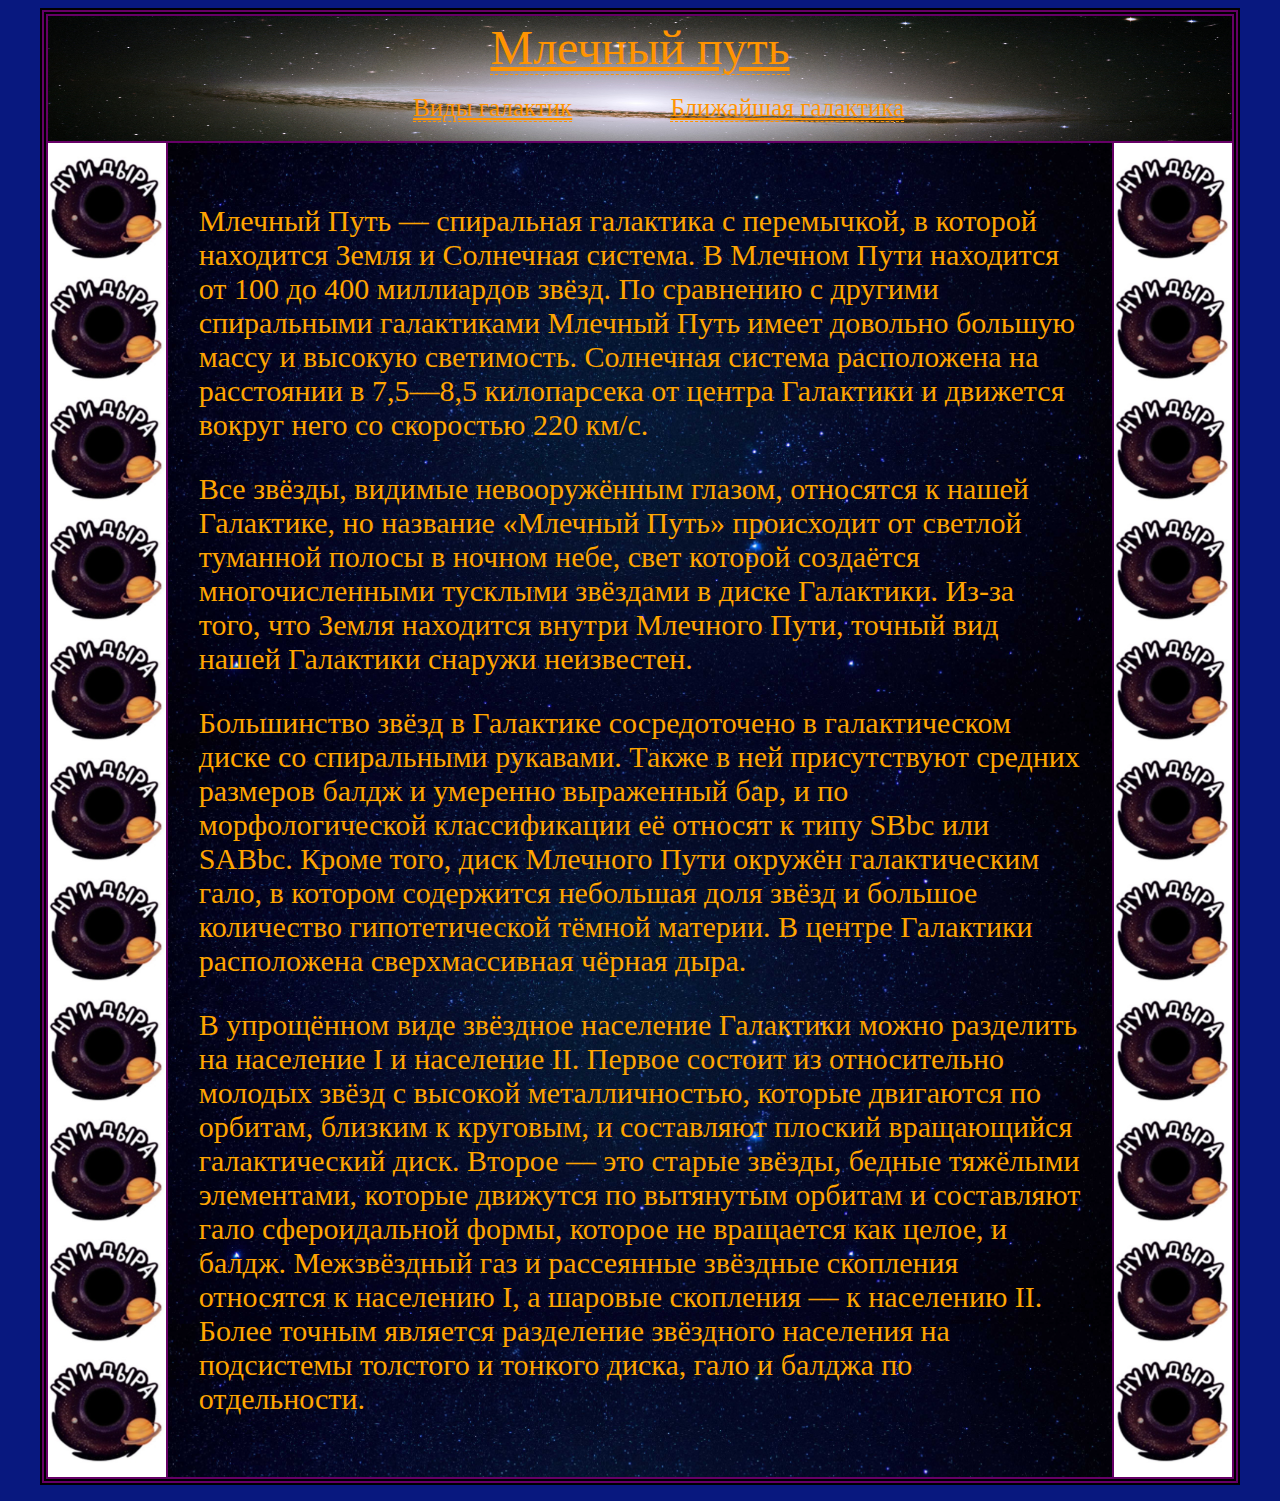
<file: index.html>
<html>
 <head>
	<meta charset="utf-8">
	<title>Галактика</title>
	<link rel="stylesheet" type="text/css" href="css.css">
 </head>
 <body>
<p align="center">
	<table class="oo" height="100%" width="95%" >
	 <tr>
	  <td height="15%" colspan="8" class="top">
		<table border="0"  width="50%" align="center">
		 <tr><td align="center" colspan="4"><font size="8" ><a href="index.html">Млечный путь</a></font></td></tr>
		 <tr align="center" style="font-size:25"><td class="top_s" width="50%" ><a href="class.html">Виды галактик</a></td><td class="top_s" width="50%"><a href="neighbour.html">Ближайшая галактика</a>  </td></tr>
		</table>
	  </td>
	 </tr>
</p>
	 <tr>
	 <td class="sboky" width="10%"></td>
	 
		<td class="main" width="*" height="400">
			<div class="center" align="left" style=”padding-left:20px;”>
				<p>Млечный Путь — спиральная галактика с перемычкой, в которой находится Земля и Солнечная система. В Млечном Пути находится от 100 до 400 миллиардов звёзд. По сравнению с другими спиральными галактиками Млечный Путь имеет довольно большую массу и высокую светимость. Солнечная система расположена на расстоянии в 7,5—8,5 килопарсека от центра Галактики и движется вокруг него со скоростью 220 км/с.</p>
				<p>Все звёзды, видимые невооружённым глазом, относятся к нашей Галактике, но название «Млечный Путь» происходит от светлой туманной полосы в ночном небе, свет которой создаётся многочисленными тусклыми звёздами в диске Галактики. Из-за того, что Земля находится внутри Млечного Пути, точный вид нашей Галактики снаружи неизвестен.</p>
				<p>Большинство звёзд в Галактике сосредоточено в галактическом диске со спиральными рукавами. Также в ней присутствуют средних размеров балдж и умеренно выраженный бар, и по морфологической классификации её относят к типу SBbc или SABbc. Кроме того, диск Млечного Пути окружён галактическим гало, в котором содержится небольшая доля звёзд и большое количество гипотетической тёмной материи. В центре Галактики расположена сверхмассивная чёрная дыра.</p>
				<p>В упрощённом виде звёздное население Галактики можно разделить на население I и население II. Первое состоит из относительно молодых звёзд с высокой металличностью, которые двигаются по орбитам, близким к круговым, и составляют плоский вращающийся галактический диск. Второе — это старые звёзды, бедные тяжёлыми элементами, которые движутся по вытянутым орбитам и составляют гало сфероидальной формы, которое не вращается как целое, и балдж. Межзвёздный газ и рассеянные звёздные скопления относятся к населению I, а шаровые скопления — к населению II. Более точным является разделение звёздного населения на подсистемы толстого и тонкого диска, гало и балджа по отдельности.</p>
			</div>
		</td>
	  
	 <td class="sboky" width="10%"> </td>
	 </tr>
	</table>	
 </body>
</html>
</file>
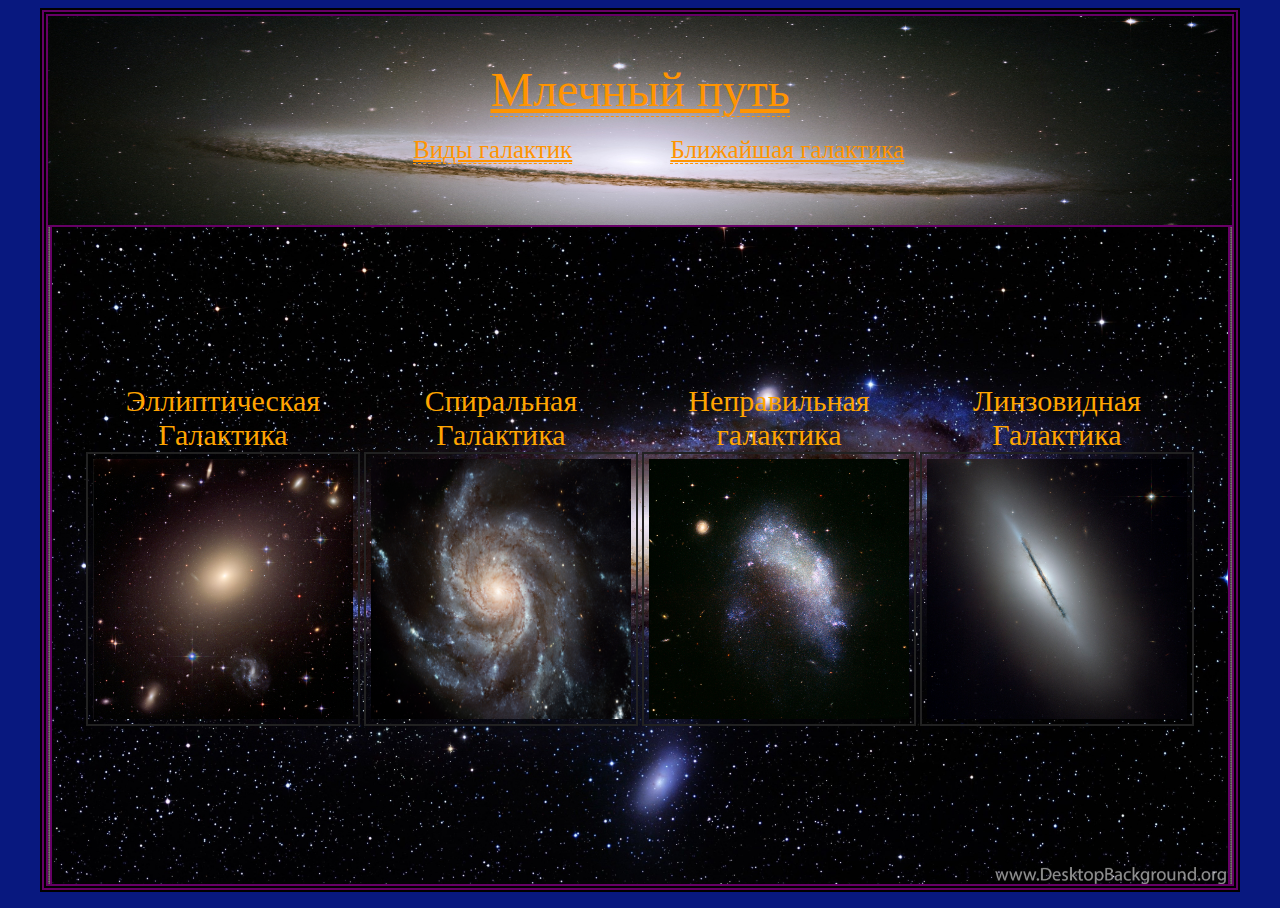
<file: class.html>
<html>
 <head>
	<meta charset="utf-8">
	<title>Галактика</title>
	<link rel="stylesheet" type="text/css" href="css.css">
 </head>
 <body>
<p align="center">
	<table class="oo" height="100%" width="95%" >
	 <tr>
	  <td height="15%" colspan="8" class="top">
		<table border="0"  width="50%" align="center">
		 <tr><td align="center" colspan="4"><font size="8" ><a href="index.html">Млечный путь</a></font></td></tr>
		 <tr align="center" style="font-size:25"><td class="top_s" width="50%" ><a href="class.html">Виды галактик</a></td><td class="top_s" width="50%"><a href="neighbour.html">Ближайшая галактика</a>  </td></tr>
		</table>
	  </td>
	 </tr>
</p>
	 <tr>
	 <td class="sboky" width="10%"></td>
	 
		<td class ="main_class" width="*" height="400">

				<table align="center" class="class" border="0" height="90%" width="90%" >
				<tr><td align="center">Эллиптическая Галактика <br><img class="class" src="img/class/Elliptical.jpg"></td>
					<td align="center">Спиральная Галактика <br><img class="class" src="img/class/Spiral.jpg"></td>
					<td align="center">Неправильная галактика <br><img class="class" src="img/class/Irregular.jpg"></td>
					<td align="center">Линзовидная Галактика <br><img class="class" src="img/class/Lenticular.jpg"></td>
				
				</tr></table>
				

		</td>
	  
	 <td class="sboky" width="10%"> </td>
	 </tr>
	</table>	
 </body>
</html>
</file>
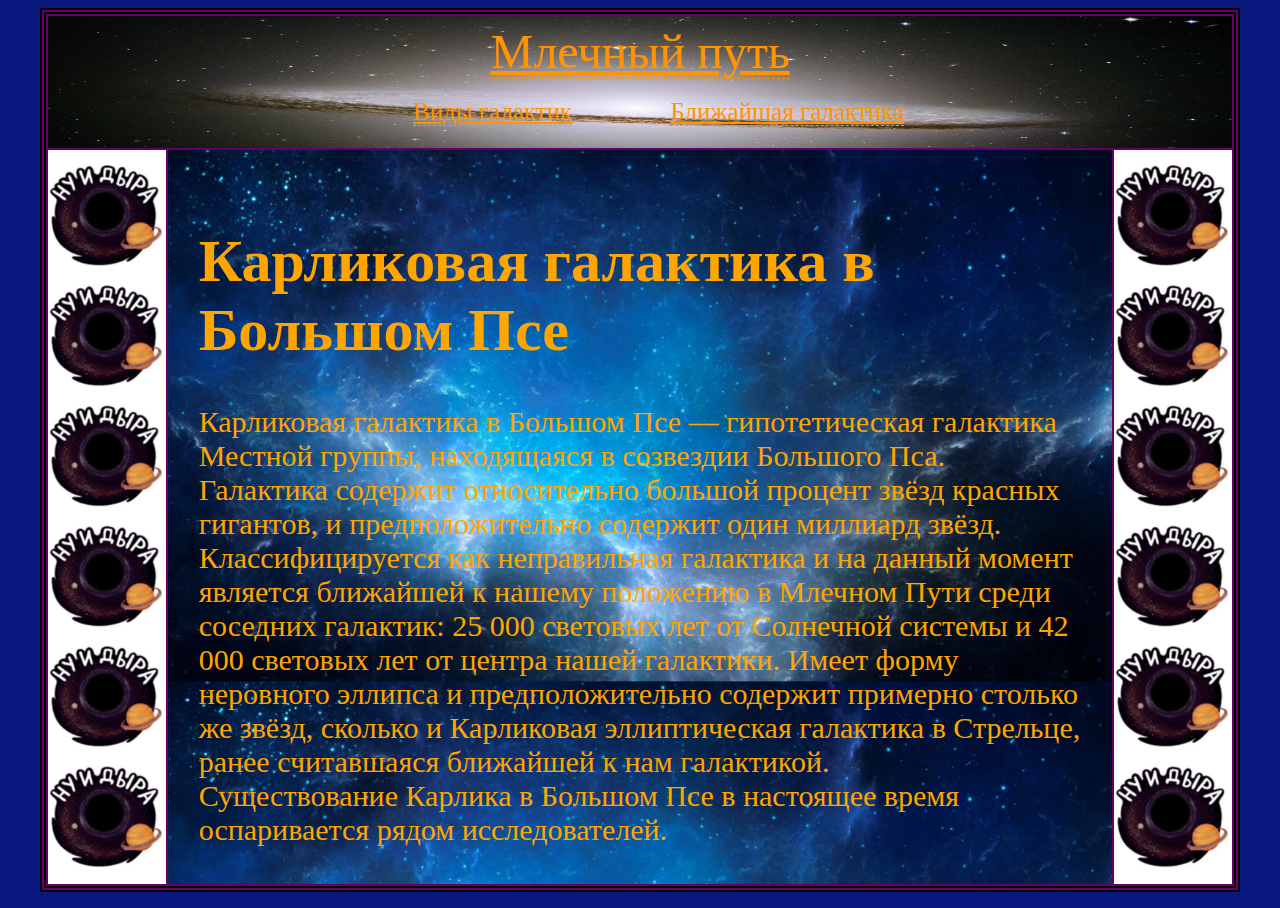
<file: neighbour.html>
<html>
 <head>
	<meta charset="utf-8">
	<title>Галактика</title>
	<link rel="stylesheet" type="text/css" href="css.css">
 </head>
 <body>
<p align="center">
	<table class="oo" height="100%" width="95%" >
	 <tr>
	  <td height="15%" colspan="8" class="top">
		<table border="0"  width="50%" align="center">
		 <tr><td align="center" colspan="4"><font size="8" ><a href="index.html">Млечный путь</a></font></td></tr>
		 <tr align="center" style="font-size:25"><td class="top_s" width="50%" ><a href="class.html">Виды галактик</a></td><td class="top_s" width="50%"><a href="neighbour.html">Ближайшая галактика</a>  </td></tr>
		</table>
	  </td>
	 </tr>
</p>
	 <tr>
	 <td class="sboky" width="10%"></td>
	 
		<td class ="main_neighbour" width="*" height="400">
		<div class="center" align="left" style=”padding-left:20px;”>
				<h1>Карликовая галактика в Большом Псе</h1>
				Карликовая галактика в Большом Псе — гипотетическая галактика Местной группы, находящаяся в созвездии Большого Пса. Галактика содержит относительно большой процент звёзд красных гигантов, и предположительно содержит один миллиард звёзд.<br>
				Классифицируется как неправильная галактика и на данный момент является ближайшей к нашему положению в Млечном Пути среди соседних галактик: 25 000 световых лет от Солнечной системы и 42 000 световых лет от центра нашей галактики. Имеет форму неровного эллипса и предположительно содержит примерно столько же звёзд, сколько и Карликовая эллиптическая галактика в Стрельце, ранее считавшаяся ближайшей к нам галактикой.<br>
				Существование Карлика в Большом Псе в настоящее время оспаривается рядом исследователей.
		</div>

		</td>
	  
	 <td class="sboky" width="10%"> </td>
	 </tr>
	</table>	
 </body>
</html>
</file>
<file: css.css>
body {
		background:#08187F; /*  Фоновый цвет и фоновый рисунок*/
		color: #000; /* Цвет текста на странице*/
		background-attachment: fixed; /* Фон страницы фиксируется */
		background-repeat: repeat-x; /* Изображение повторяется по горизонтали */
}


p.text{
	background:#712E0E;
	color:#69B777;
	font: 15pt sans-serif;
	transition:1s;
}

table.class{
	color:#FFA500;
	font-size:30;
	padding:30px;
}

div.center{
	padding:30px;
	font-size:30;
	color:#FFA500;
}


table.oo{
	background-color:#660066;
	border: 6px double ;
}

td.main{
	background: url(img/main/cosmos_back.jpg); 
	background-size: 100%;
}
td.sboky {
	background: url(img/main/Dira.jpg); 
	background-repeat: repeat-y;
	background-size: 100%;
	transition: 1s;
	transition-delay: 2s;
}
td.sboky:hover {
	background: url(img/main/Dira.jpg); 
	background-repeat: repeat-y;
	background-size: 100%;
	transform: rotate(360deg);
	transition: 2s;
}

td.top {
	background: url(img/main/up_index.jpg);
	background-repeat: repeat-x;
	background-size: 100% 100%;
	
}

td.top_s{
	height:60px;
    position:relative;
    left: 0px;
	transition: 0.5s;

}
td.top_s:hover{
	height:60px;
	position:relative;
    left: 15px;
	transition: 0.5s;
}

td.main_class{
	background: url(img/class/cosmos_back.jpg); 
	background-size: 100%;
}

img.class{
	height:260px;
	width:260px;
	padding:5px;
	transition:1s;
	transition-delay:0.5s;
	border: 2px solid #222222;
}
img.class:hover{
	height:130px;
	width:130px;
	padding:0px;
	transition:0.4s;
	transform: scale(4,4);
	border: 5px solid #637EC7;
}

td.main_neighbour{
	background: url(img/neighbour/back.jpg); 
	background-size: 100%;
}

a:link {
  color: #FF9401; 
  border-bottom: 1px dashed; 
}
a:visited {
  color: #FF9401;
}
a:hover {
  color: #1241AB; 
  border-bottom: .07em solid;
}
a:active {
  color: #497DDD; 
  border-bottom: 1px dashed;
}
</file>
